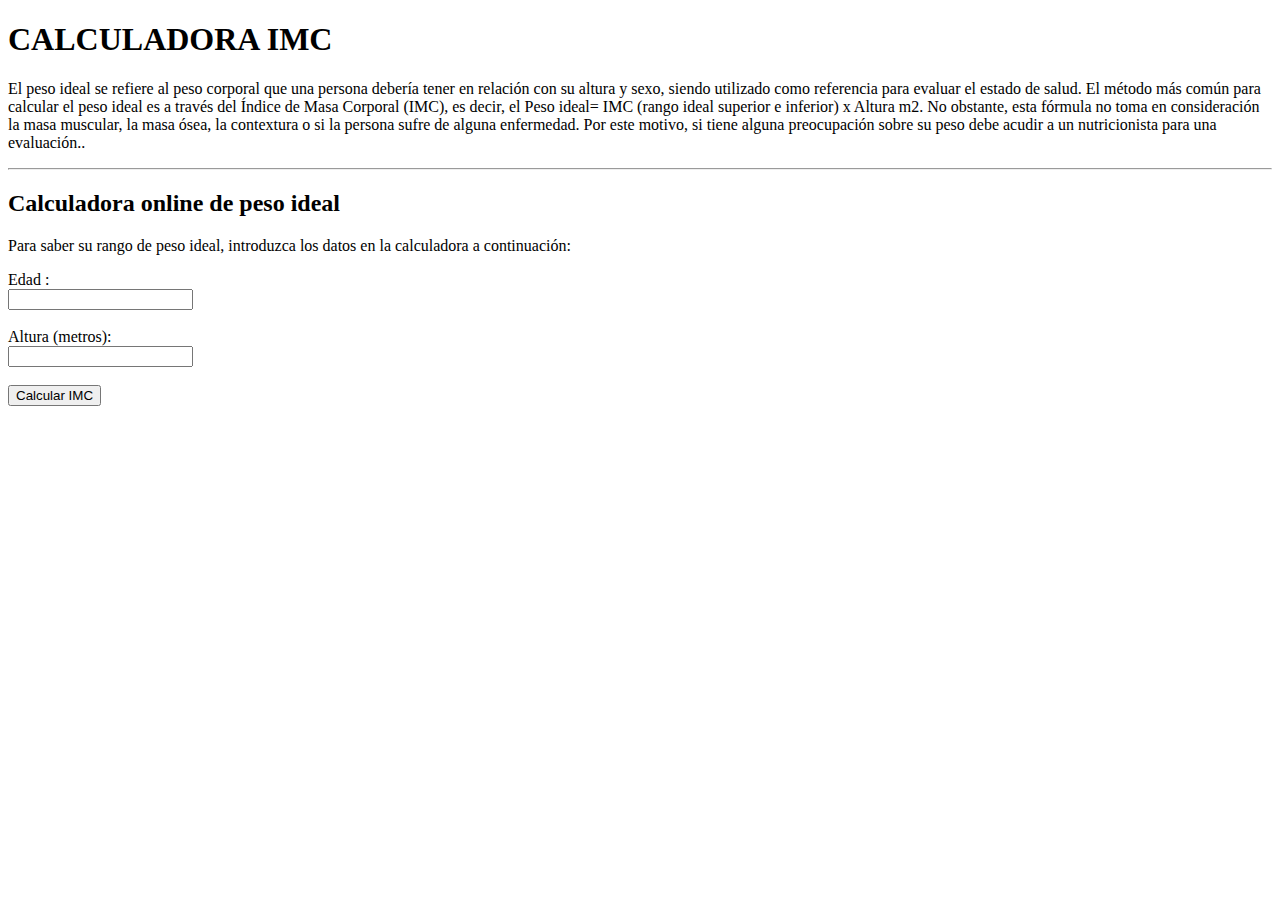
<file: CALCULADORA.html>
<!DOCTYPE html>
<html lang="en">
<head>
    <meta charset="UTF-8">
    <meta name="viewport" content="width=>, initial-scale=1.0">
    <title>Document</title>
</head>
<body>
    <header>
        <h1>CALCULADORA IMC</h1>
    </header>

        <main>
            <div>
                <p>El peso ideal se refiere al peso corporal que una persona debería tener en relación con su altura y sexo, 
                    siendo utilizado como referencia para evaluar el estado de salud. 

El método más común para calcular el peso ideal es a través del Índice de Masa Corporal (IMC), 
es decir, el Peso ideal= IMC (rango ideal superior e inferior) x Altura m2.

No obstante, esta fórmula no toma en consideración la masa muscular, la masa ósea, 
la contextura o si la persona sufre de alguna enfermedad. Por este motivo, 
si tiene alguna preocupación sobre su peso debe acudir a un nutricionista para una evaluación..</p>

      <hr />

      <h2>Calculadora online de peso ideal</h2>

     <p>Para saber su rango de peso ideal, introduzca los datos en la calculadora a continuación:</p>
       
      <form>
        
        <form onsubmit="event.preventDefault(); calcularIMC();">
            <label for="Edad">Edad :</label><br>
            <input type="number" id="Edad" name="Edad" required><br><br>
    
            <label for="altura">Altura (metros):</label><br>
            <input type="number" id="altura" name="altura" step="0.01" required><br><br>
    
            <button type="submit">Calcular IMC</button>
        </form>
    
        <p id="resultadoIMC"></p>

    </form>
        </main>
    
</body>
</html>
</file>
